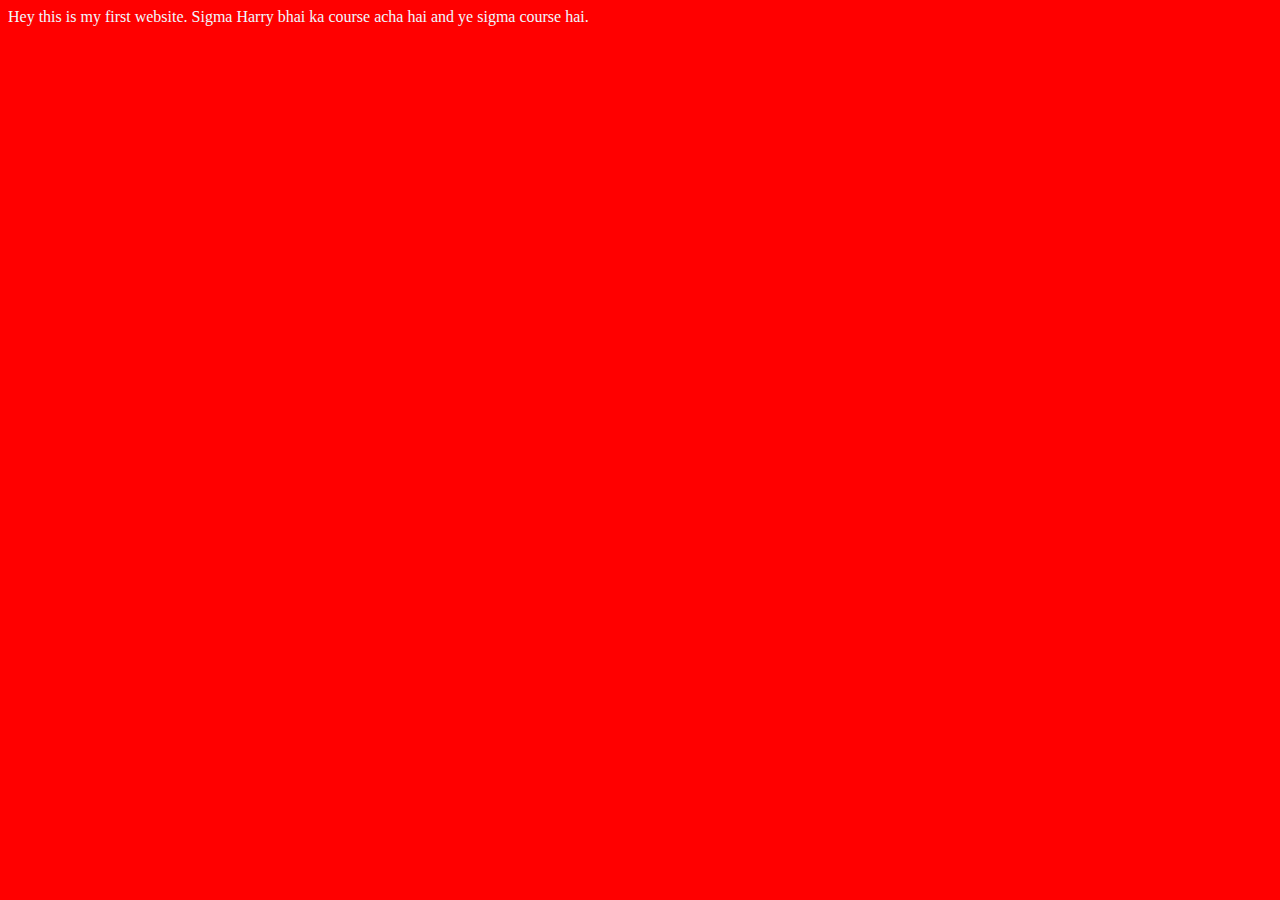
<file: Lec 2 /index.html>
<!DOCTYPE html>
<html lang="en">
<head>
	<meta charset="UTF-8">
	<meta name="viewport" content="width=device-width, initial-scale=1.0">
	<title>Aniket ki First website</title>
	<link rel="stylesheet" href="style.css">
</head>
<body>
	Hey this is my first website. Sigma Harry bhai ka course acha hai 
	and ye sigma course hai. 

	<script src="script.js"></script>
</body>
</html>
</file>
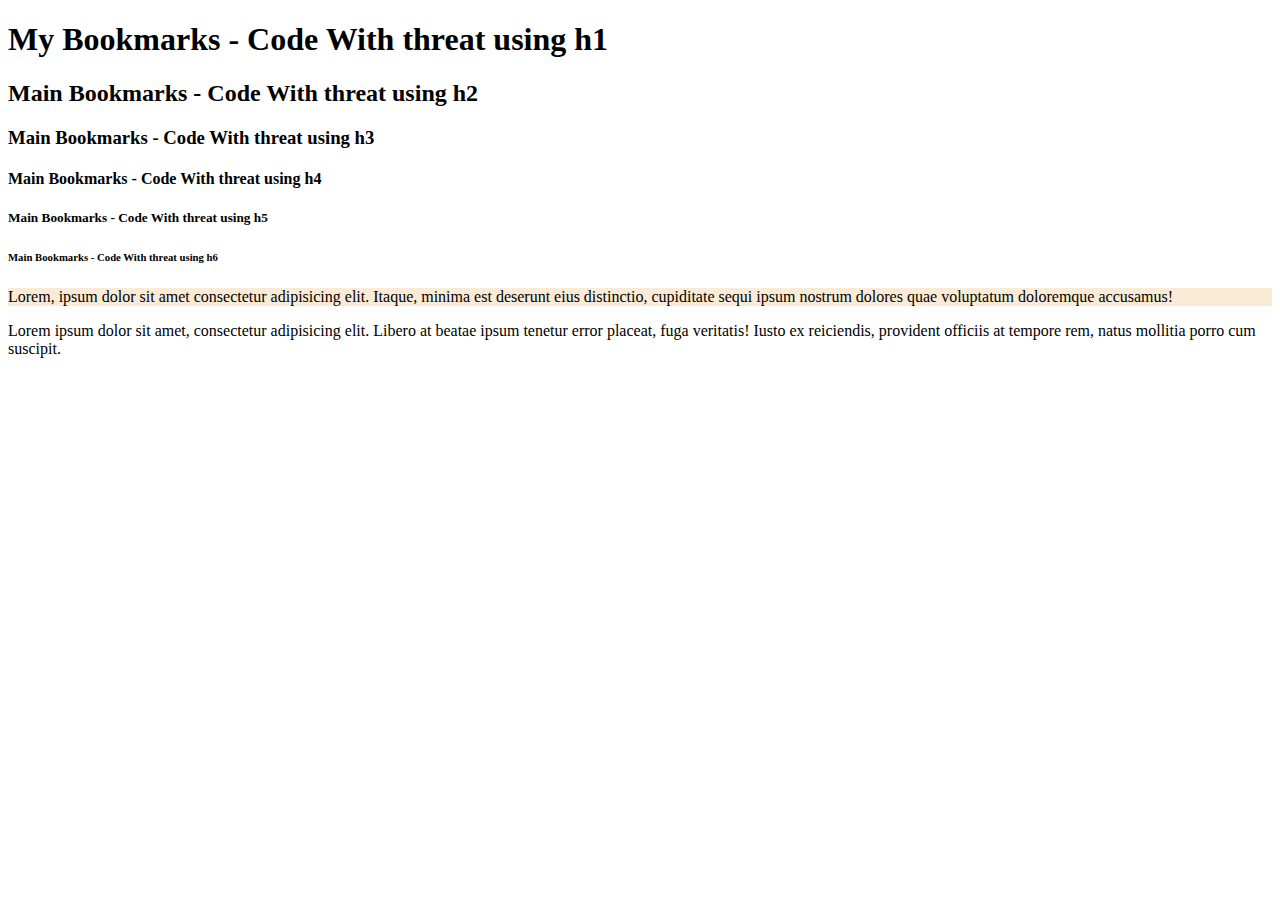
<file: Lec 4 /index.html>
<!DOCTYPE html>
<html lang="en">
<head>
    <meta charset="UTF-8">
    <meta name="viewport" content="width=device-width, initial-scale=1.0">
    <title>My Bookmarks - Aniket Kumar</title>
    <!-- <link rel="stylesheet" href="style.css">  -->
</head>
<body>
    <h1>My Bookmarks - Code With threat  using h1</h1>
    <h2>Main Bookmarks - Code With threat using h2</h2>
    <h3>Main Bookmarks - Code With threat using h3</h3>
    <h4>Main Bookmarks - Code With threat using h4</h4>
    <h5>Main Bookmarks - Code With threat using h5</h5>
    <h6>Main Bookmarks - Code With threat using h6</h6>

    <p style="background-color: antiquewhite;">Lorem, ipsum dolor sit amet consectetur adipisicing elit. Itaque, minima est deserunt eius distinctio, cupiditate sequi ipsum nostrum dolores quae voluptatum doloremque accusamus!</p>

    <p>Lorem ipsum dolor sit amet, consectetur adipisicing elit. Libero at beatae ipsum tenetur error placeat, fuga veritatis! Iusto ex reiciendis, provident officiis at tempore rem, natus mollitia porro cum suscipit.</p>
</body>
</html6
</file>
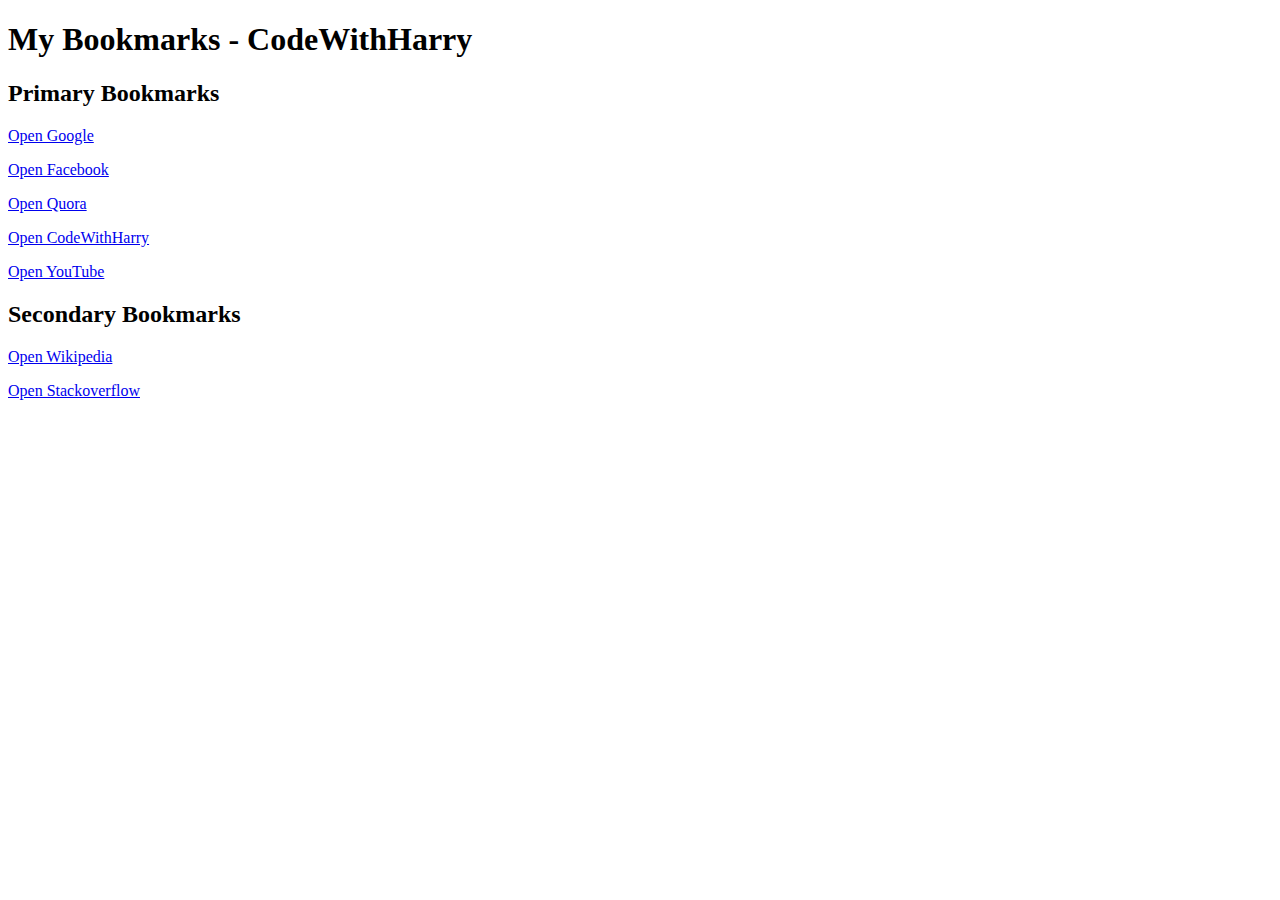
<file: Lec 4 /bookmarkmanager.html>
<!DOCTYPE html>
<html lang="en">
<head>
    <meta charset="UTF-8">
    <meta name="viewport" content="width=device-width, initial-scale=1.0">
    <title>Bookmark Manager - CodeWithHarry</title>
</head>
<body>
    <h1>My Bookmarks - CodeWithHarry</h1>
    <h2>Primary Bookmarks</h2>
    <p><a target="_blank" href="https://www.google.com">Open Google</a></p>
    <p><a target="_blank" href="https://www.facebook.com">Open Facebook</a></p>
    <p><a target="_blank" href="https://www.quora.com">Open Quora</a></p>
    <p><a target="_blank" href="https://www.codewithharry.com">Open CodeWithHarry</a></p>
    <p><a target="_blank" href="https://www.youtube.com">Open YouTube</a></p>
    
    <h2>Secondary Bookmarks</h2>
    <p><a target="_blank" href="https://www.wikipedia.com">Open Wikipedia</a></p>
    <p><a target="_blank" href="https://www.stackoverflow.com">Open Stackoverflow</a></p>
</body>
</html>
</file>
<file: Lec 2 /style.css>
body{
	background: red;
	color: aliceblue;
}
</file>
<file: Lec 4 /style.css>
body{
    background-color: rgb(216, 151, 184);
}
</file>
